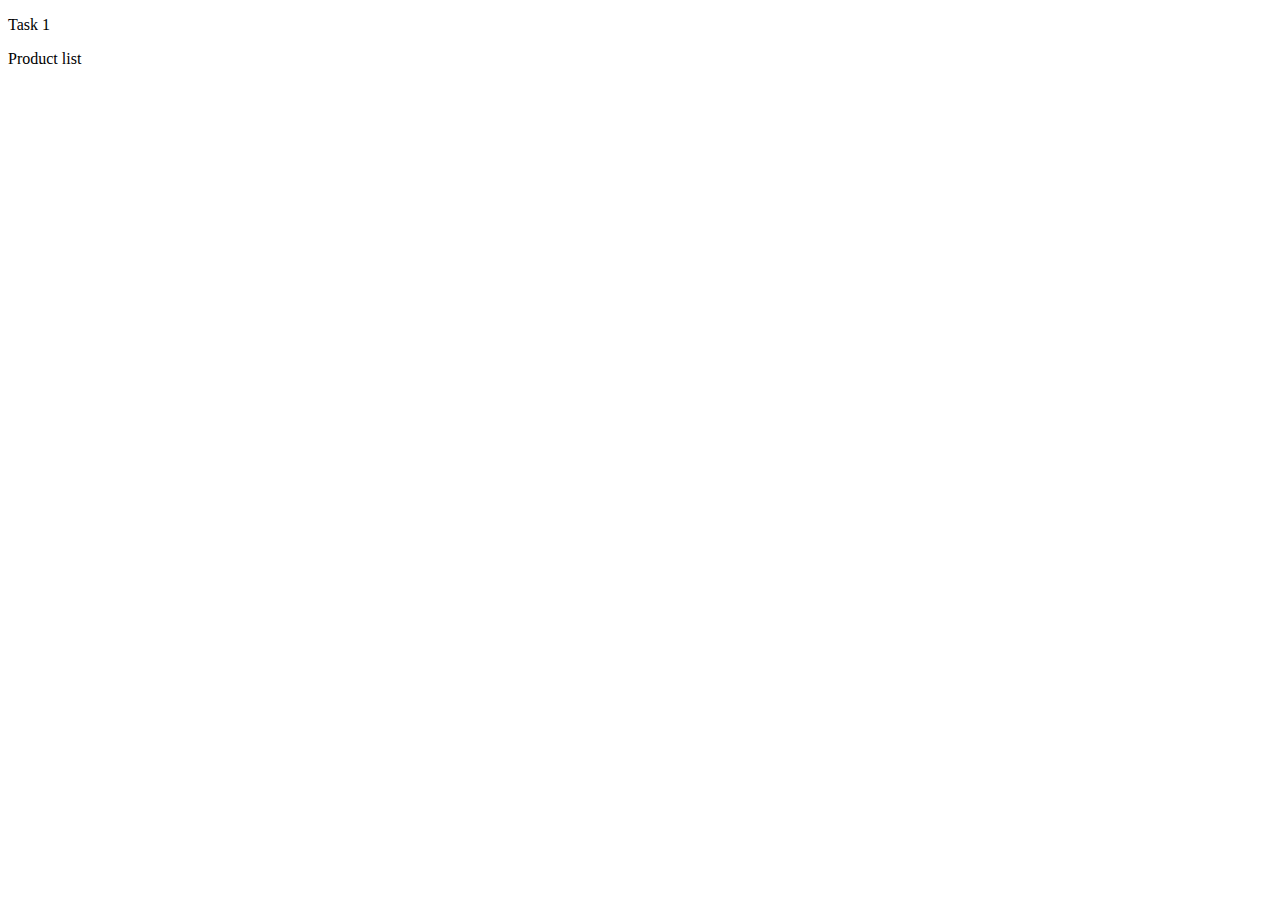
<file: src/main/webapp/WEB-INF/templates/index.html>
<!DOCTYPE html>
<html xmlns="http://www.w3.org/1999/xhtml"
      xmlns:th="http://www.thymeleaf.org">
<head>
    <meta charset="UTF-8">
    <title>Index</title>
    <link rel="stylesheet" th:href="@{/css/main.css}"/>
</head>
<body>

<div>
    <p>Task 1</p>
    <a th:href="@{/productList}">Product list</a>
</div>

</body>
</html>
</file>
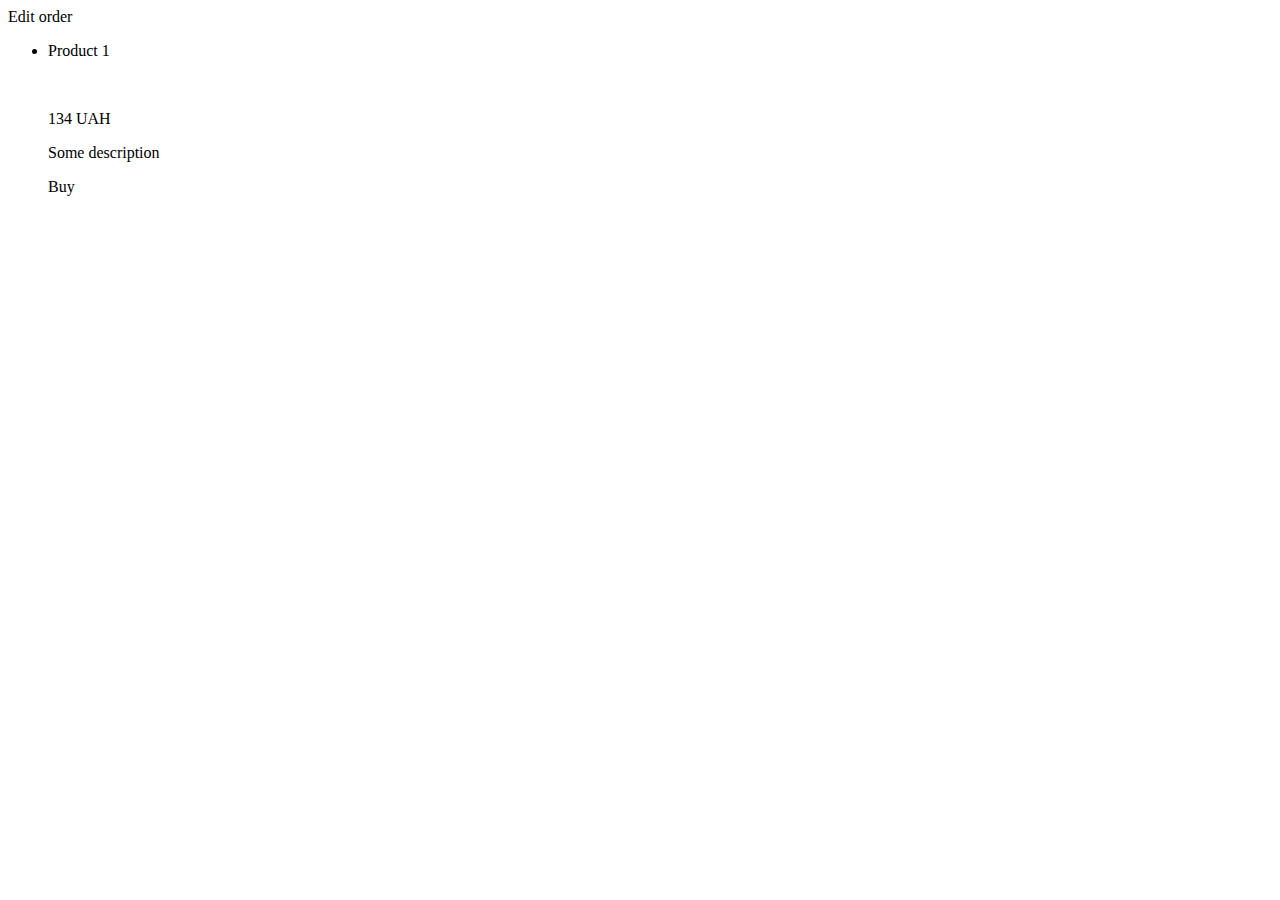
<file: src/main/webapp/WEB-INF/templates/productList.html>
<!DOCTYPE html>
<html xmlns="http://www.w3.org/1999/xhtml"
      xmlns:th="http://www.thymeleaf.org">
<head>
    <meta charset="UTF-8">
    <title>Product list</title>
    <link rel="stylesheet" th:href="@{/css/main.css}"/>
</head>
<body>
<div>
    <div>
        <a th:href="@{/editOrder}">Edit order</a>
    </div>
    <div class="container">
        <ul class="product-list">
            <li class="product-item" th:each="prod : ${products}">
                <p class="title" th:text="${prod.name}">Product 1</p>
                <img class="image" th:src="${prod.image}">
                <p>
                    <span class="price" th:text="${prod.price}">134</span>
                    <span class="currency" th:text="${prod.currency}">UAH</span>
                </p>
                <p class="description" th:text="${prod.description}">Some description</p>
                <a th:href="@{/buyProduct(code=${prod.code})}">Buy</a>
            </li>
        </ul>
    </div>
</div>
</body>
</html>
</file>
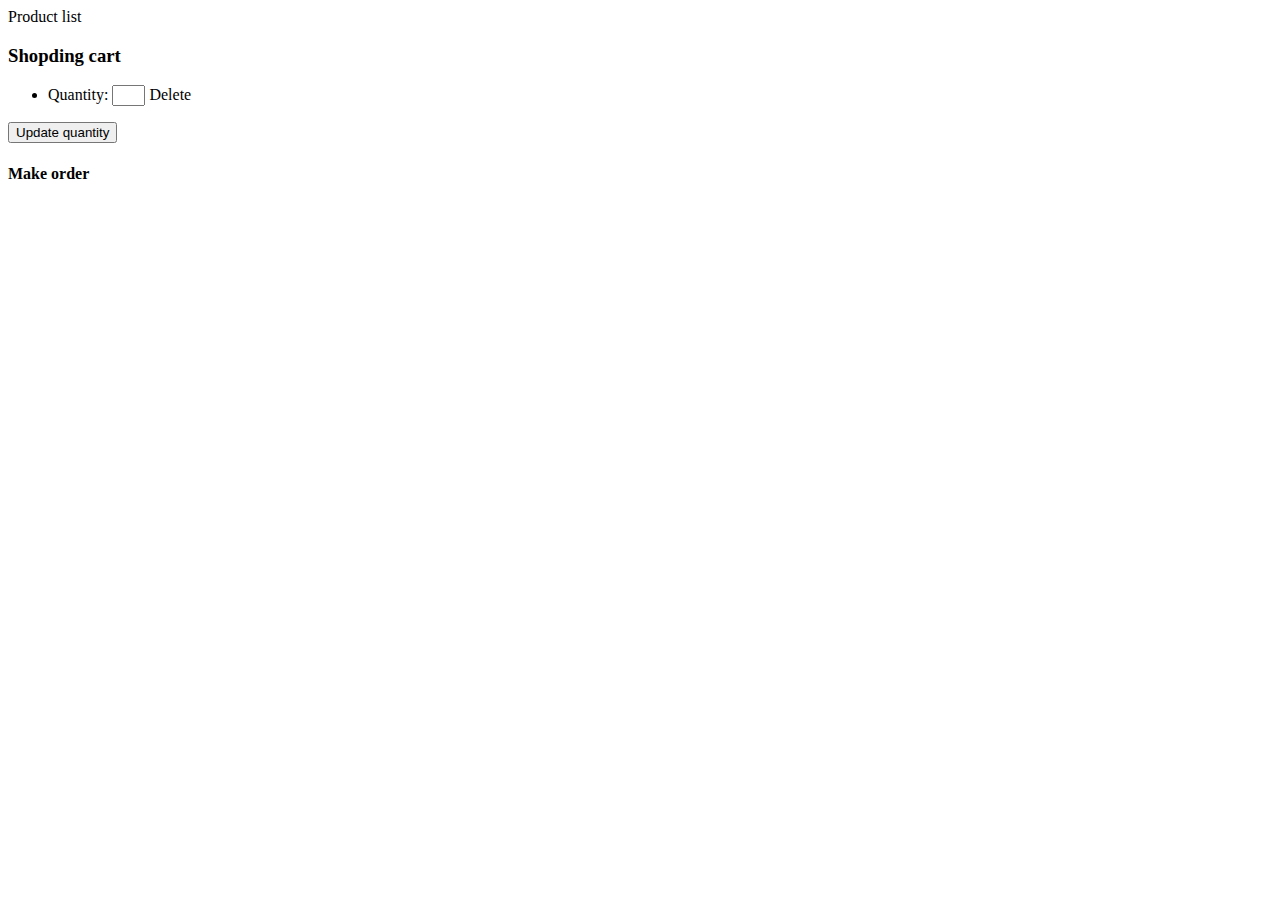
<file: src/main/webapp/WEB-INF/templates/shoppingCart.html>
<!DOCTYPE html>
<html xmlns="http://www.w3.org/1999/xhtml"
      xmlns:th="http://www.thymeleaf.org">
<head>
    <meta charset="UTF-8">
    <title>Shopping Cart</title>
    <link rel="stylesheet" th:href="@{/css/main.css}"/>
</head>
<body>
<div>
    <div>
        <a th:href="@{/productList}">Product list</a>
    </div>
    <h3>Shopding cart</h3>
    <form th:action="@{/shoppingCart}" method="POST" th:object="${cartForm}">
        <ul>
            <li class="cart_line" th:each="cartLine : *{cartLines}">
                <span th:text="${cartLine.productInfo.name}"></span>
                <span th:text="${cartLine.productInfo.price}"></span>
                <span th:text="${cartLine.productInfo.currency}"></span>
                <span th:text="'Code: ' + ${cartLine.productInfo.code}"></span>
                <input type="hidden" th:field="*{cartLines[__${cartLineStat.index}__].productInfo.code}">
                <label>Quantity: <input type="text" th:field="*{cartLines[__${cartLineStat.index}__].quantity}"
                                        size="1"/></label>
                <a th:href="@{/removeProduct(code=${cartLine.productInfo.code})}">Delete</a>
            </li>
        </ul>
        <input type="submit" value="Update quantity"/>
    </form>
    <h4>
        <a th:href="@{/shoppingCartConfirmation}">Make order</a>
    </h4>
</div>
</body>
</html>
</file>
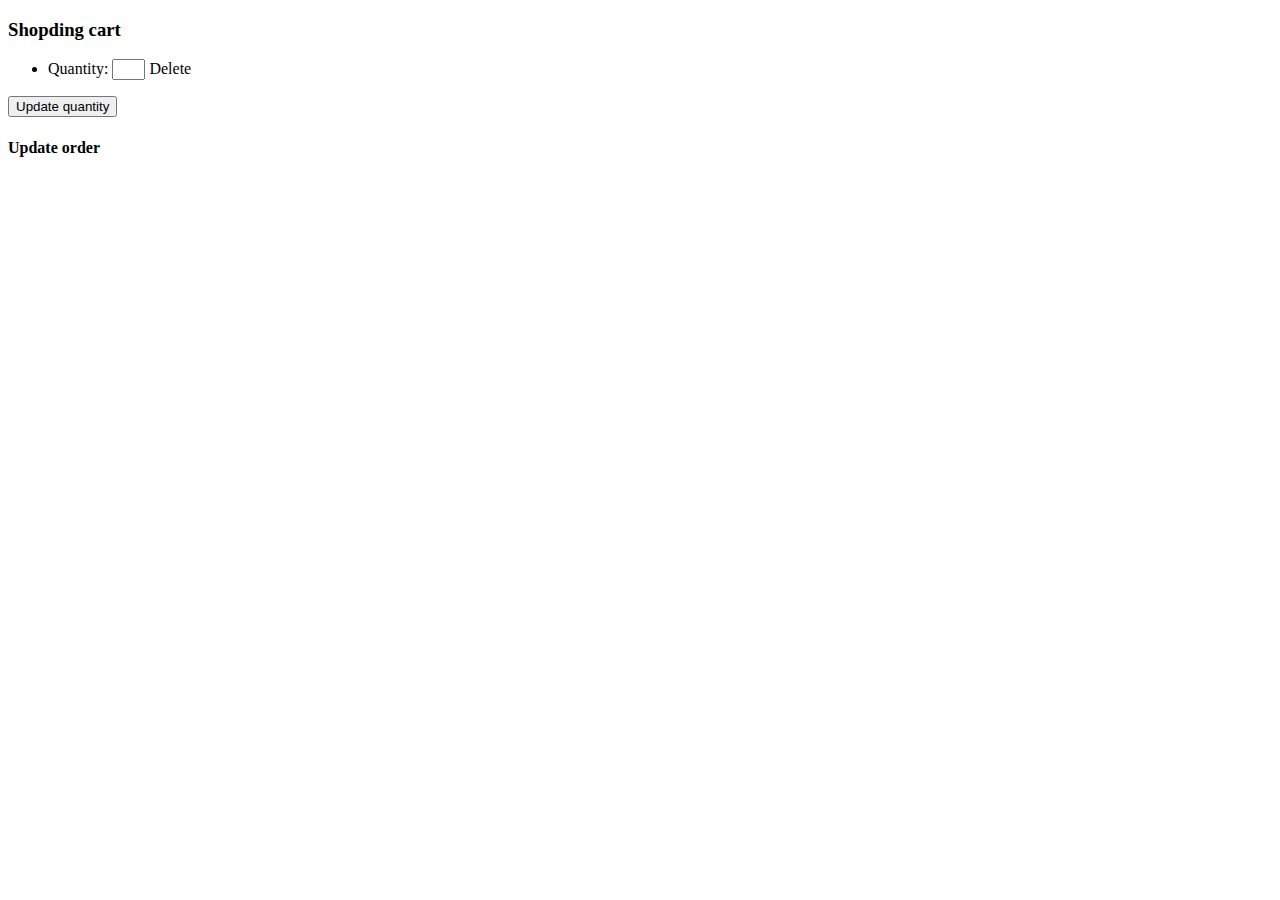
<file: src/main/webapp/WEB-INF/templates/shoppingCartEdit.html>
<!DOCTYPE html>
<html xmlns="http://www.w3.org/1999/xhtml"
      xmlns:th="http://www.thymeleaf.org">
<head>
    <meta charset="UTF-8">
    <title>Edit order</title>
</head>
<body>
<h3>Shopding cart</h3>
<form th:action="@{/shoppingCartEdit}" method="POST" th:object="${cartForm}">
    <ul>
        <li class="cart_line" th:each="cartLine : *{cartLines}">
            <span th:text="${cartLine.productInfo.name}"></span>
            <span th:text="${cartLine.productInfo.price}"></span>
            <span th:text="${cartLine.productInfo.currency}"></span>
            <span th:text="'Code: ' + ${cartLine.productInfo.code}"></span>
            <input type="hidden" th:field="*{cartLines[__${cartLineStat.index}__].productInfo.code}">
            <label>Quantity: <input type="text" th:field="*{cartLines[__${cartLineStat.index}__].quantity}"
                                    size="1"/></label>
            <a th:href="@{/removeProduct(code=${cartLine.productInfo.code})}">Delete</a>
        </li>
    </ul>
    <input type="submit" value="Update quantity"/>
</form>
<h4>
    <a th:href="@{/updateOrder}">Update order</a>
</h4>
</body>
</html>
</file>
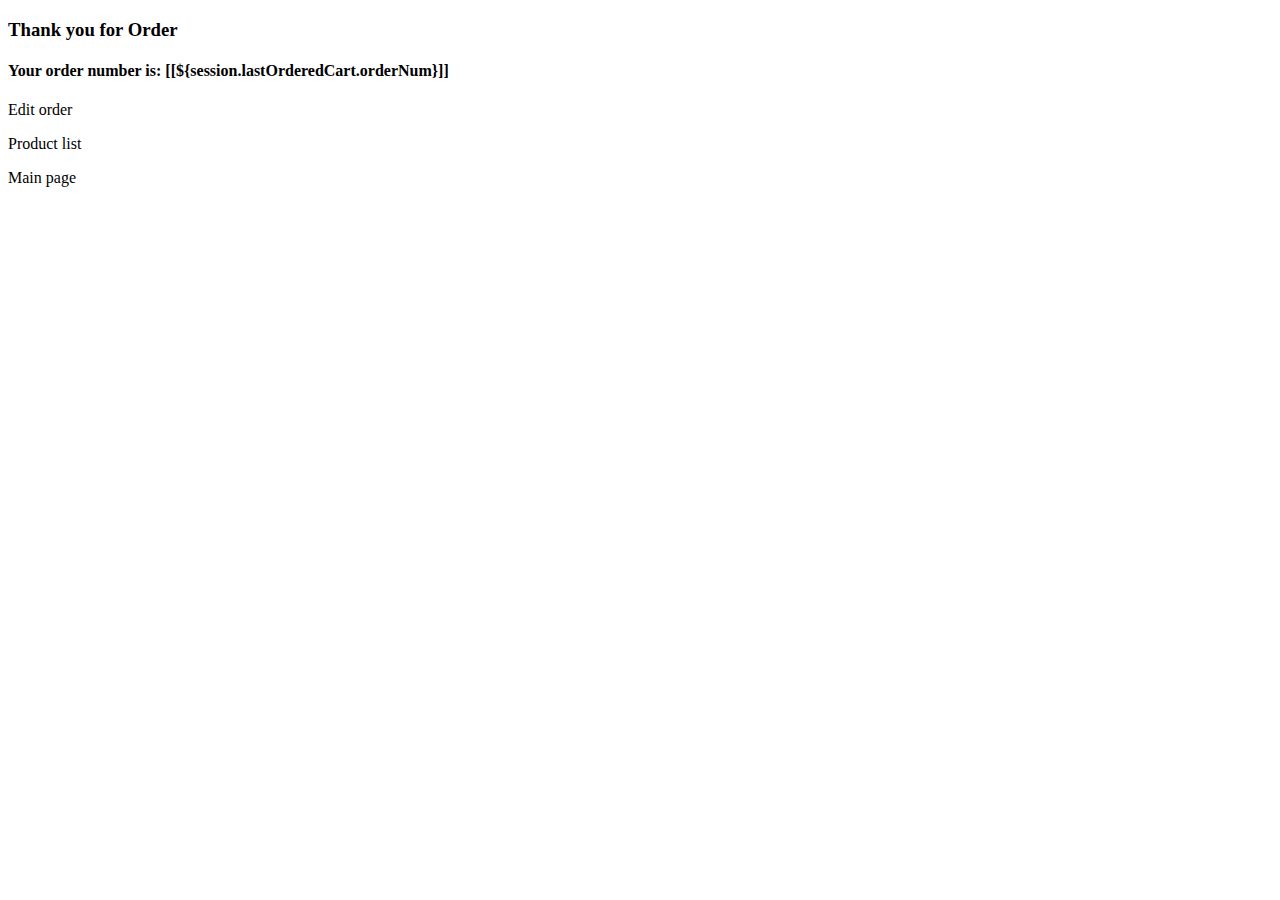
<file: src/main/webapp/WEB-INF/templates/shoppingCartFinalize.html>
<!DOCTYPE html>
<html xmlns="http://www.w3.org/1999/xhtml"
      xmlns:th="http://www.thymeleaf.org">
<head>
    <meta charset="UTF-8">
    <title>Shopping Cart Finalize</title>
</head>
<body>

<div class="container">
    <h3>Thank you for Order</h3>
    <h4>Your order number is: [[${session.lastOrderedCart.orderNum}]]</h4>
</div>
<div>
    <p><a th:href="@{/editOrder}">Edit order</a></p>
    <p><a th:href="@{/productList}">Product list</a></p>
    <p><a th:href="@{/}">Main page</a></p>
</div>

</body>
</html>
</file>
